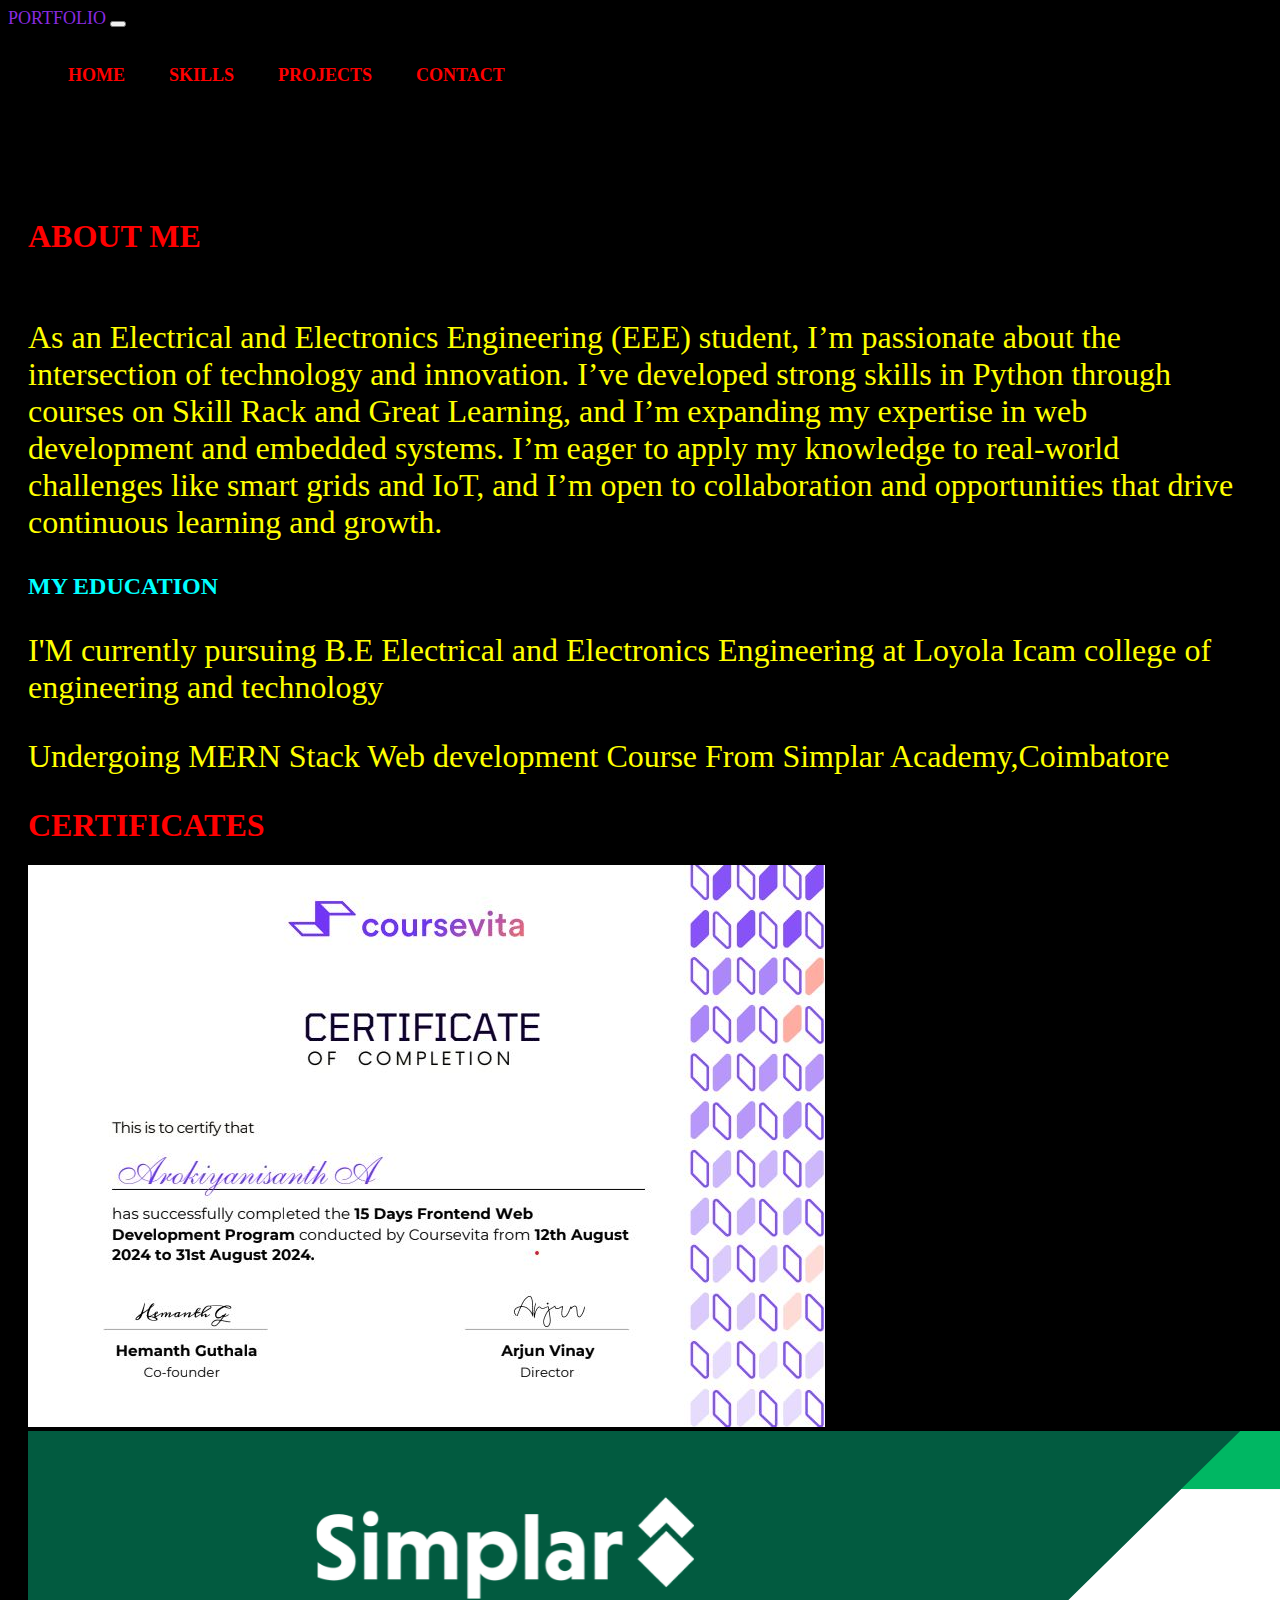
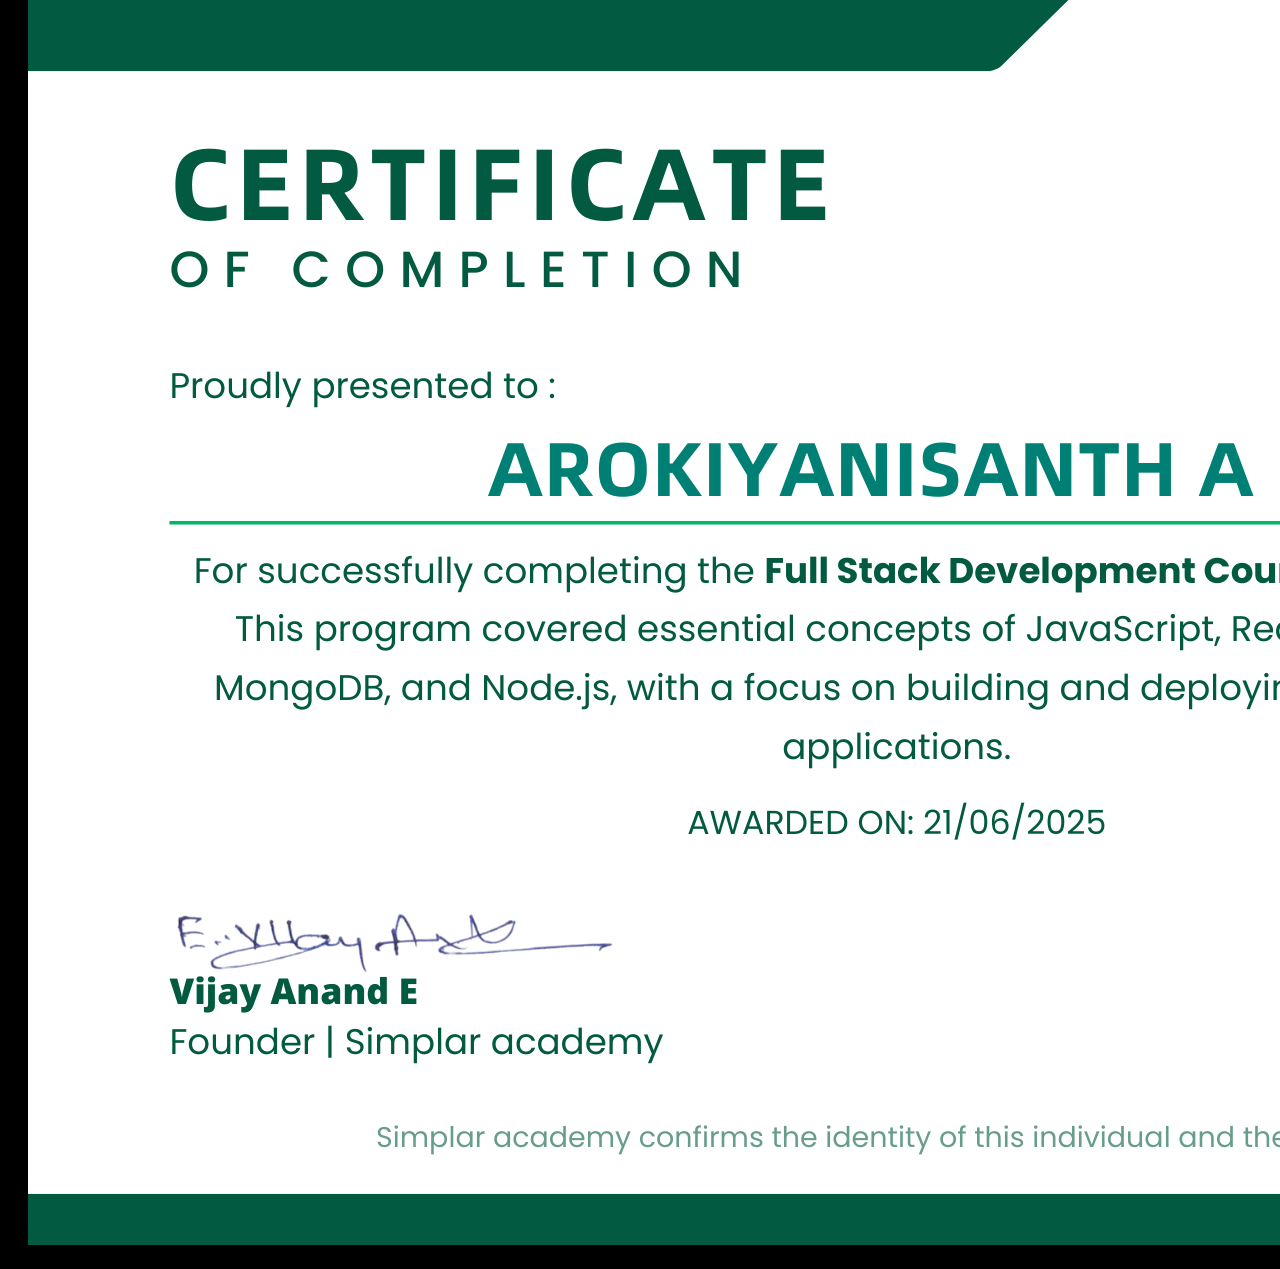
<file: About.html>
<!DOCTYPE html>
<!DOCTYPE html>
<html lang="en">
<head>
    <meta charset="UTF-8">
    <meta name="viewport" content="width=device-width, initial-scale=1.0">
    <link rel="stylesheet" href="portfolio.css">
    
    <link href="https://cdn.jsdelivr.net/npm/bootstrap@5.3.6/dist/css/bootstrap.min.css" rel="stylesheet" integrity="sha384-4Q6Gf2aSP4eDXB8Miphtr37CMZZQ5oXLH2yaXMJ2w8e2ZtHTl7GptT4jmndRuHDT" crossorigin="anonymous">
<script src="https://cdn.jsdelivr.net/npm/bootstrap@5.3.6/dist/js/bootstrap.bundle.min.js" integrity="sha384-j1CDi7MgGQ12Z7Qab0qlWQ/Qqz24Gc6BM0thvEMVjHnfYGF0rmFCozFSxQBxwHKO" crossorigin="anonymous"></script>
<script src="https://cdn.jsdelivr.net/npm/@popperjs/core@2.11.8/dist/umd/popper.min.js" integrity="sha384-I7E8VVD/ismYTF4hNIPjVp/Zjvgyol6VFvRkX/vR+Vc4jQkC+hVqc2pM8ODewa9r" crossorigin="anonymous"></script>
<script src="https://cdn.jsdelivr.net/npm/bootstrap@5.3.6/dist/js/bootstrap.min.js" integrity="sha384-RuyvpeZCxMJCqVUGFI0Do1mQrods/hhxYlcVfGPOfQtPJh0JCw12tUAZ/Mv10S7D" crossorigin="anonymous"></script>
    <title>PROJECTS</title>
</head>
<body>
     <div class=""> </div>
  <!-- index page of the website navbar-->
  <header>

    <nav class="navbar navbar-expand-lg bg-black fixed-top ">
      <div class="container-fluid">
        <a class="navbar-brand text-danger fs-1 fw-bold" href="index.html">PORTFOLIO</a>
        <button class="navbar-toggler bg-danger" type="button" data-bs-toggle="collapse"
          data-bs-target="#navbarNavDropdown" aria-controls="navbarNavDropdown" aria-expanded="false"
          aria-label="Toggle navigation">
          <span class="navbar-toggler-icon"></span>
        </button>
        <div class="collapse navbar-collapse" id="navbarNavDropdown">
          <ul class="navbar-nav">
            <li class="nav-item">
              <a class="nav-link text-danger fw-bold" href="index.html">HOME</a>
            </li>
            <li class="nav-item">
              <a class="nav-link text-danger fw-bold" href="Skills.html">SKILLS</a>
            </li>
            <li class="nav-item">
              <a class="nav-link text-danger fw-bold" href="project.html">PROJECTS</a>
            </li>
            <li class="nav-item">
              <a class="nav-link text-danger fw-bold" href="contact.html">CONTACT</a>
            </li>

        </div>
      </div>
    </nav>


  </header>

  <!-- about me details -->
   <div class="about" id="about1">
    <section>
<h1 style="color: red;font-size: xx-large;">ABOUT ME</h1>


      <p style="font-size: larger;color: yellow;font-size: xx-large; margin-top: 2em;">As an Electrical and Electronics Engineering (EEE)
        student, I’m passionate about the intersection of technology and innovation. I’ve developed strong skills in
        Python through courses on Skill Rack and Great Learning, and I’m expanding my expertise in web development and
        embedded systems.
        I’m eager to apply my knowledge to real-world challenges like smart grids and IoT, and I’m open to collaboration
        and opportunities that drive continuous learning and growth.</p>
      <h2 style="color: aqua;">MY EDUCATION</h2>
      <p style="font-size: larger;color: yellow;font-size: xx-large;">I'M currently pursuing B.E Electrical and
        Electronics Engineering at Loyola Icam college of engineering and technology</p>
        <p style="font-size: larger;color: yellow;font-size: xx-large;">Undergoing MERN Stack Web development Course From Simplar Academy,Coimbatore</p>
      
      <!-- certificate images -->
      <h1>CERTIFICATES</h1>
      <div class="card-group">
        <div class="card">
          <img src="images/front end.jpg" class="card-img-top" alt="...">
        </div>
        <div class="card">
          <img src="images/Mern.png" class="card-img-top" alt="...">
        </div>
      </div>
    </section>
  </div>
    
</body>
</html>
</file>
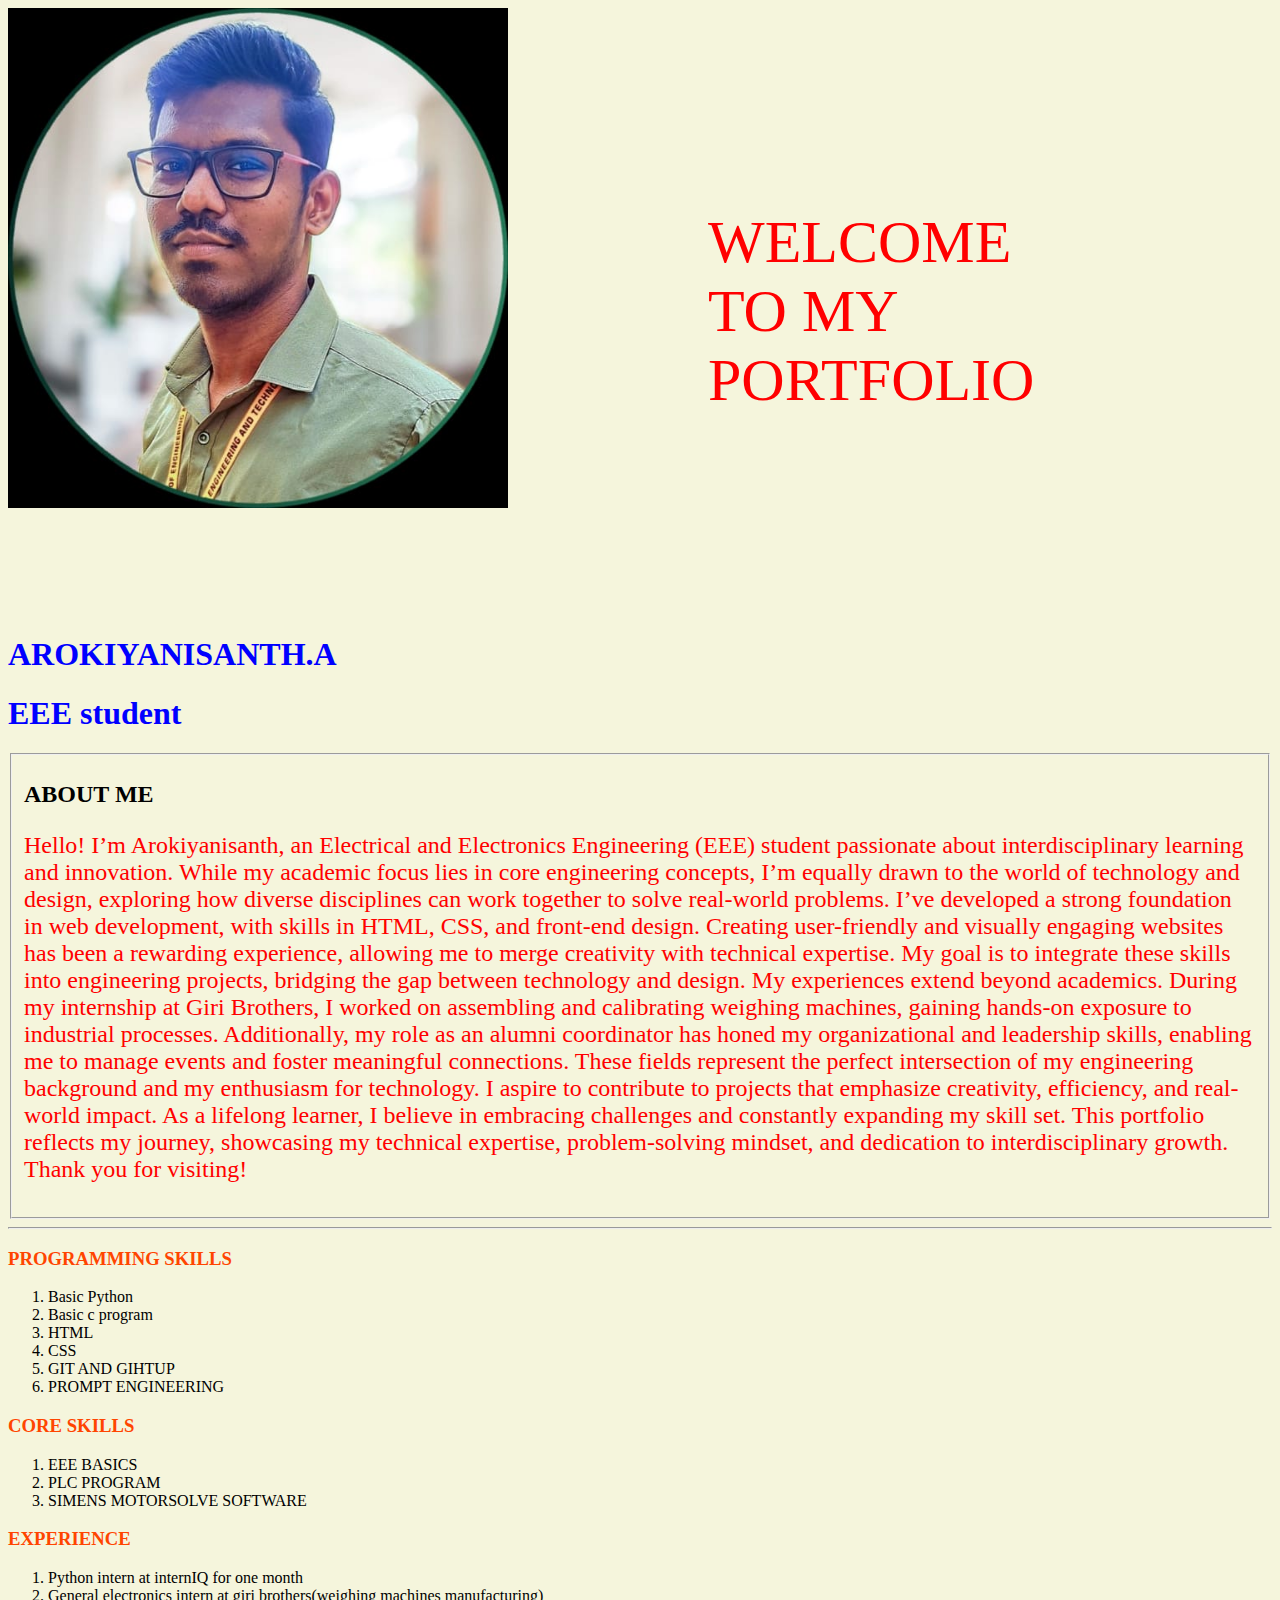
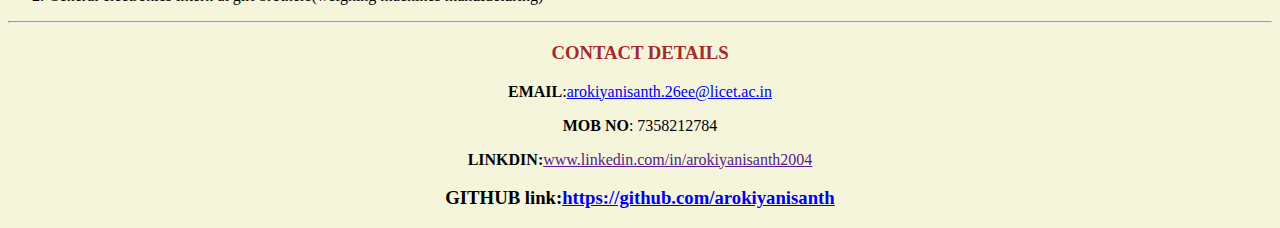
<file: index1.html>
<html>
<!DOCTYPE html>

<head>
    <title>AROKIYANISANTH -Portfolio</title>
    <meta charset="UTF-8">
    
</head>
<body>
    <div class="img">
        <img src="images/me.jpeg.jpeg" width="500" height="500" alt="profile photo" />
        <p class="P"> WELCOME TO MY PORTFOLIO</p>
    </div>
    
    <br>
    <h1 style="color:blue">AROKIYANISANTH.A</h1>
    <h1 style="color:blue">EEE student</h1>
    <fieldset>
    <div class="about" >
        <h2>ABOUT ME</h2>
        <p style="color:red; font-size:x-large;">Hello! I’m Arokiyanisanth, an Electrical and Electronics Engineering (EEE) student passionate about interdisciplinary learning and innovation. While my academic focus lies in core engineering concepts, I’m equally drawn to the world of technology and design, exploring how diverse disciplines can work together to solve real-world problems.

            I’ve developed a strong foundation in web development, with skills in HTML, CSS, and front-end design. Creating user-friendly and visually engaging websites has been a rewarding experience, allowing me to merge creativity with technical expertise. My goal is to integrate these skills into engineering projects, bridging the gap between technology and design.
            
            My experiences extend beyond academics. During my internship at Giri Brothers, I worked on assembling and calibrating weighing machines, gaining hands-on exposure to industrial processes. Additionally, my role as an alumni coordinator has honed my organizational and leadership skills, enabling me to manage events and foster meaningful connections.
            
            These fields represent the perfect intersection of my engineering background and my enthusiasm for technology. I aspire to contribute to projects that emphasize creativity, efficiency, and real-world impact.
            
            As a lifelong learner, I believe in embracing challenges and constantly expanding my skill set. This portfolio reflects my journey, showcasing my technical expertise, problem-solving mindset, and dedication to interdisciplinary growth. Thank you for visiting! 
            
            

        </p>
    </div>
    </fieldset>
    <hr>
    <div>
        <h3 style="color:orangered">PROGRAMMING SKILLS</h3>
        <ol>
            <li>Basic Python</li>
            <li>Basic c program</li>
            <li> HTML</li>
            <li> CSS</li>
            <li>GIT AND GIHTUP</li>
            <li>PROMPT ENGINEERING</li>
        </ol>
    </div>
    
    <div >
        <h3 style="color:orangered">CORE SKILLS</h3>
        <ol>
            <li>EEE BASICS</li>
            <li>PLC PROGRAM</li>
            <li> SIMENS MOTORSOLVE SOFTWARE</li>
        </ol>
    </div>
    <div>
        <h3 style="color:orangered">EXPERIENCE </h3>
    <ol> 
        <li>Python intern at internIQ for one month</li>
        <li>General electronics intern at giri brothers(weighing machines manufacturing)</li>

    </ol>
</div>
<hr>
<div class="contact" >
    <h3 style="color:brown">CONTACT DETAILS</h3>
    <p><b>EMAIL</b>:<a href=" mailto:arokiyanisanth.26ee@licet.ac.in">arokiyanisanth.26ee@licet.ac.in</a></p>
    <p><b>MOB NO</b>: 7358212784</p>
    <P><b>LINKDIN:</b><a href="" target="_balnk" >www.linkedin.com/in/arokiyanisanth2004</a></P>
    <p><h3>GITHUB link:<a href="https://github.com/arokiyanisanth" target="_blank">https://github.com/arokiyanisanth</a></h3></p>

    </P>
</div>
</body>

</html>


<style>

body{
    background-color:beige;
}
.contact{
    text-align: center;
}
.img{
    display:inline-flex;
    
}
.img p{
    margin:200px;
    font-size: 60PX;
    color: red;
}

</style>
</file>
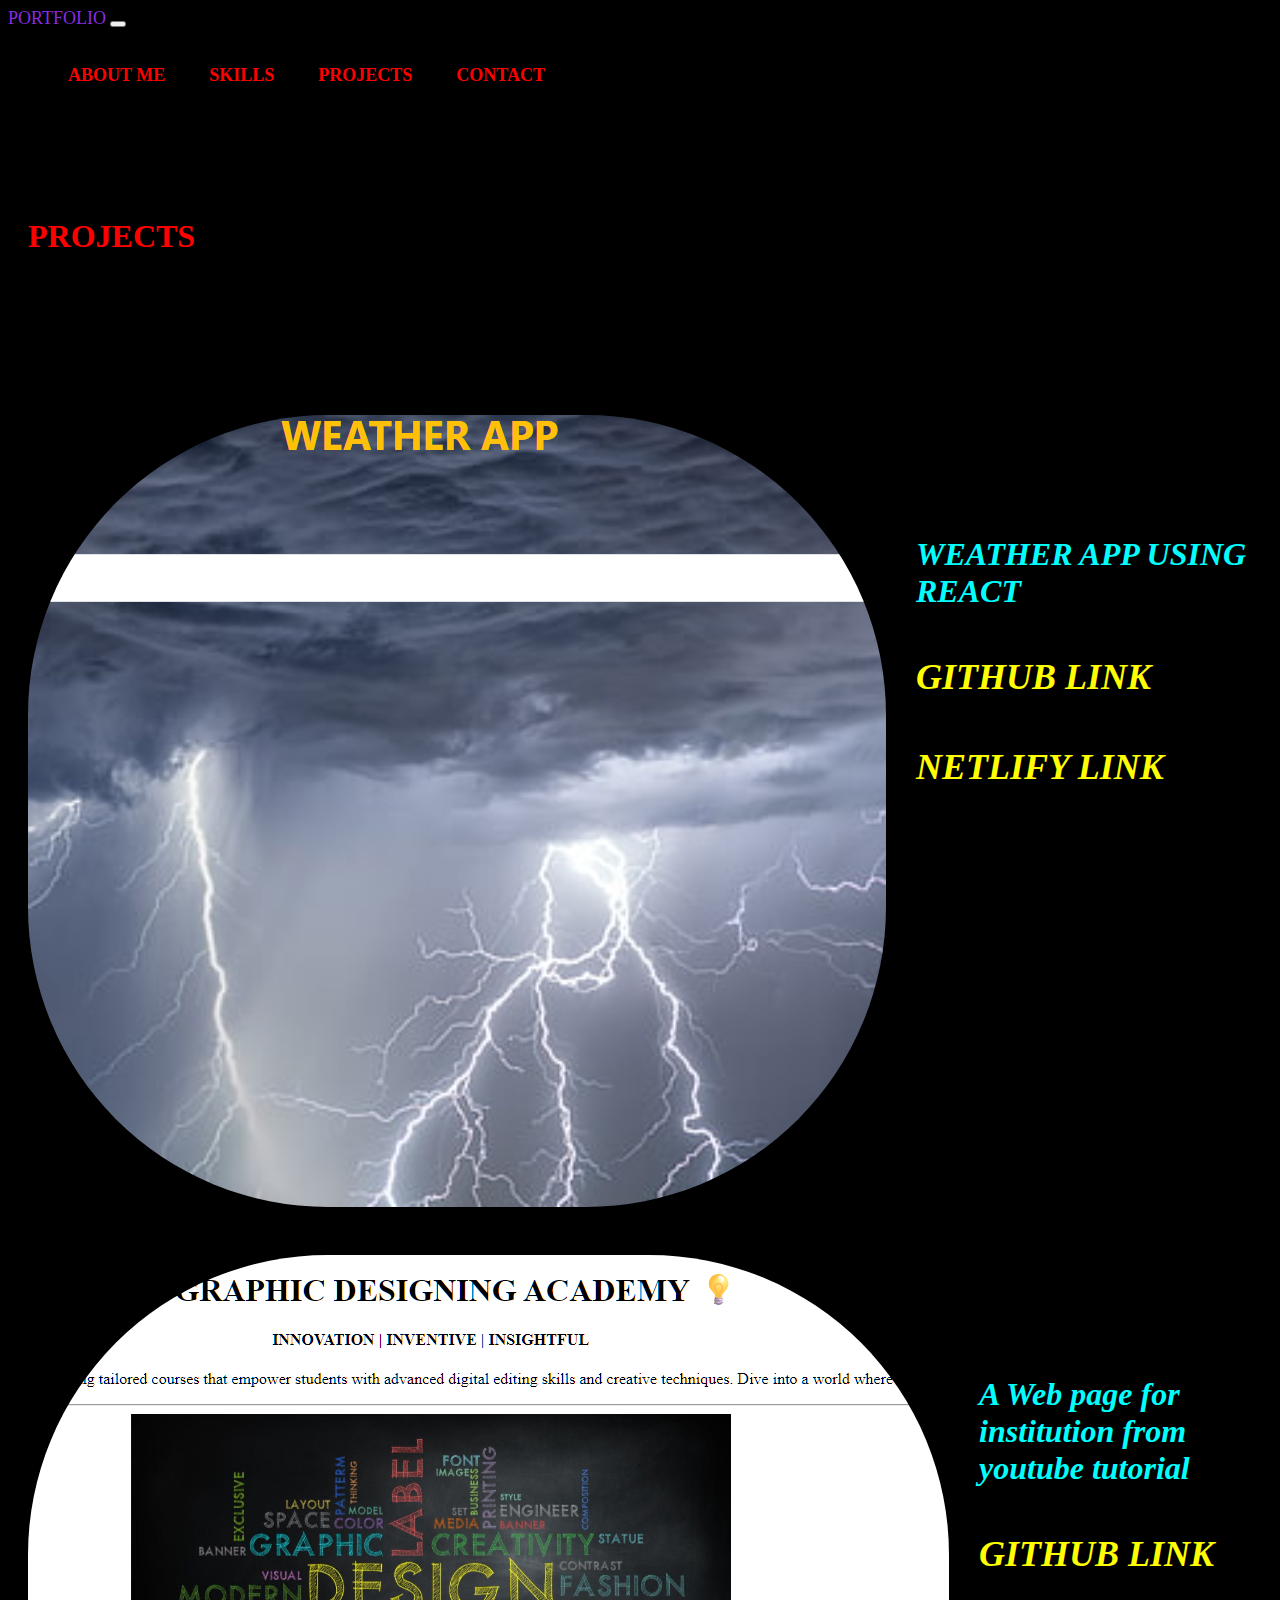
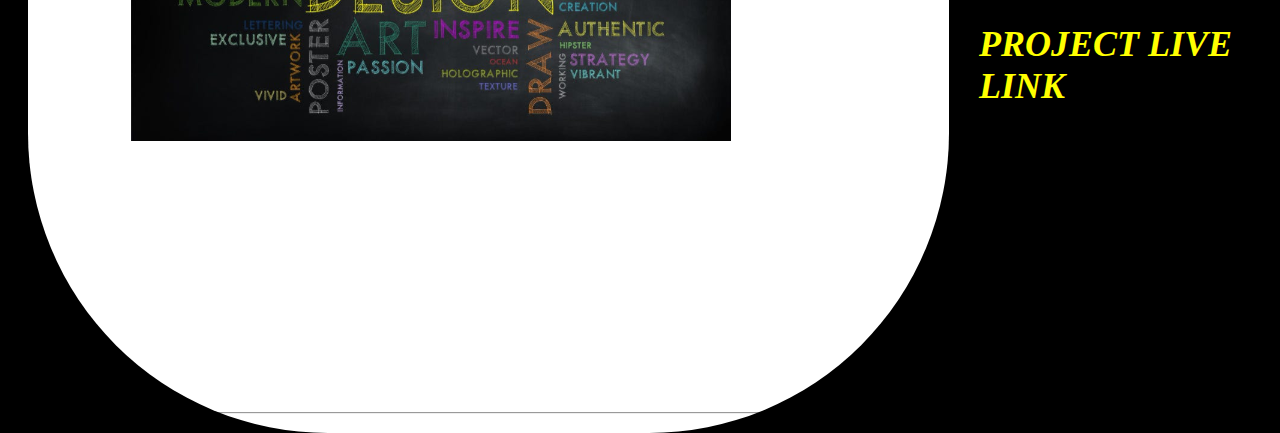
<file: project.html>
<!DOCTYPE html>
<!DOCTYPE html>
<html lang="en">

<head>
    <meta charset="UTF-8">
    <meta name="viewport" content="width=device-width, initial-scale=1.0">
    <link rel="stylesheet" href="portfolio.css">
    <link href="https://cdn.jsdelivr.net/npm/bootstrap@5.3.6/dist/css/bootstrap.min.css" rel="stylesheet"
        integrity="sha384-4Q6Gf2aSP4eDXB8Miphtr37CMZZQ5oXLH2yaXMJ2w8e2ZtHTl7GptT4jmndRuHDT" crossorigin="anonymous">
    <script src="https://cdn.jsdelivr.net/npm/bootstrap@5.3.6/dist/js/bootstrap.bundle.min.js"
        integrity="sha384-j1CDi7MgGQ12Z7Qab0qlWQ/Qqz24Gc6BM0thvEMVjHnfYGF0rmFCozFSxQBxwHKO"
        crossorigin="anonymous"></script>
    <script src="https://cdn.jsdelivr.net/npm/@popperjs/core@2.11.8/dist/umd/popper.min.js"
        integrity="sha384-I7E8VVD/ismYTF4hNIPjVp/Zjvgyol6VFvRkX/vR+Vc4jQkC+hVqc2pM8ODewa9r"
        crossorigin="anonymous"></script>
    <script src="https://cdn.jsdelivr.net/npm/bootstrap@5.3.6/dist/js/bootstrap.min.js"
        integrity="sha384-RuyvpeZCxMJCqVUGFI0Do1mQrods/hhxYlcVfGPOfQtPJh0JCw12tUAZ/Mv10S7D"
        crossorigin="anonymous"></script>
    <title>PROJECTS</title>
</head>

<body>
    <div class=""> </div>
    <!-- index page of the website navbar-->
    <header>

        <nav class="navbar navbar-expand-lg bg-black fixed-top ">
            <div class="container-fluid">
                <a class="navbar-brand text-danger fs-1 fw-bold" href="index.html">PORTFOLIO</a>
                <button class="navbar-toggler bg-danger" type="button" data-bs-toggle="collapse"
                    data-bs-target="#navbarNavDropdown" aria-controls="navbarNavDropdown" aria-expanded="false"
                    aria-label="Toggle navigation">
                    <span class="navbar-toggler-icon"></span>
                </button>
                <div class="collapse navbar-collapse" id="navbarNavDropdown">
                    <ul class="navbar-nav">
                        <li class="nav-item">
                            <a class="nav-link text-danger fw-bold" href="About.html">ABOUT ME</a>
                        </li>
                        <li class="nav-item">
                            <a class="nav-link text-danger fw-bold" href="Skills.html">SKILLS</a>
                        </li>
                        <li class="nav-item">
                            <a class="nav-link text-danger fw-bold" href="project.html">PROJECTS</a>
                        </li>
                        <li class="nav-item">
                            <a class="nav-link text-danger fw-bold" href="contact.html">CONTACT</a>
                        </li>

                </div>
            </div>
        </nav>


    </header>

    <div class="about">
        <h1 style="color: red;font-size: xx-large;">PROJECTS</h1>
        <!-- project 1 -->
        <div style="margin-top: 10em;">
            <div class="home1" id="home">
                <img src="images/projectweather.png" class="image rounded float-start img-fluid" alt="profile image" />
            </div>

            <div class="homebox">
                <h1 class="name" style="font-size:xx-large;color: aqua;">WEATHER APP USING REACT</h1>
                <a href="https://github.com/arokiyanisanth/WeatherApp" style="text-decoration: none;" target="_blank">
                    <h1 class="name">GITHUB LINK</h1>
                </a>
                <a href="https://anweatherp1.netlify.app/" style="text-decoration: none;" target="_blank">
                    <h1 class="name">NETLIFY LINK</h1>
                </a>
            </div>
            <!-- project 2 -->
              <div style="margin-top: 15em;">
            <div class="home1" id="home">
                <img src="images/projectyttutorial.png" class="image rounded float-start img-fluid" alt="profile image" />
            </div>

            <div class="homebox">
                <h1 class="name" style="font-size:xx-large;color: aqua;">A Web page for institution from youtube tutorial</h1>
                <a href="https://github.com/arokiyanisanth/first-project" style="text-decoration: none;">
                    <h1 class="name">GITHUB LINK</h1>
                </a>
                <a href="https://arokiyanisanth.github.io/first-project/" style="text-decoration: none; " target="_blank">
                    <h1 class="name">PROJECT LIVE LINK</h1>
                </a>
            </div>
        </div>
        </div>
</body>

</html>
</file>
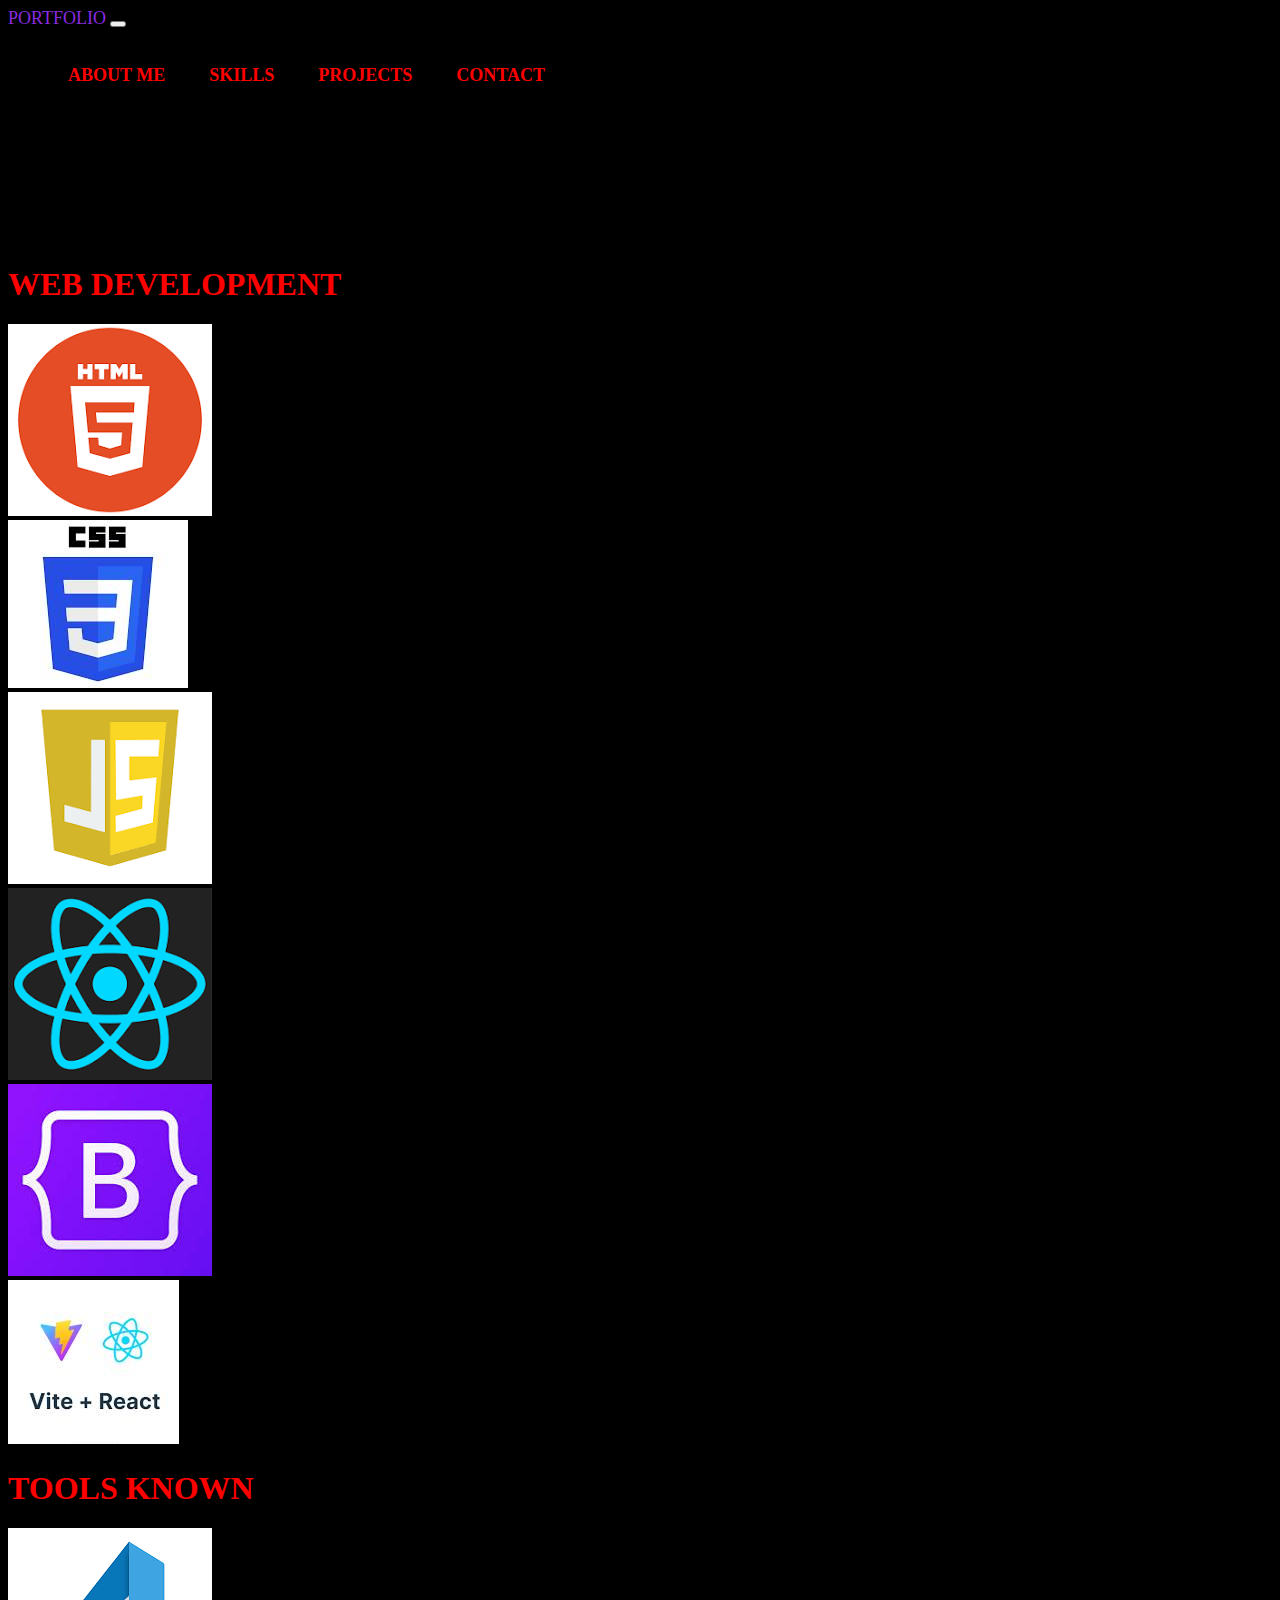
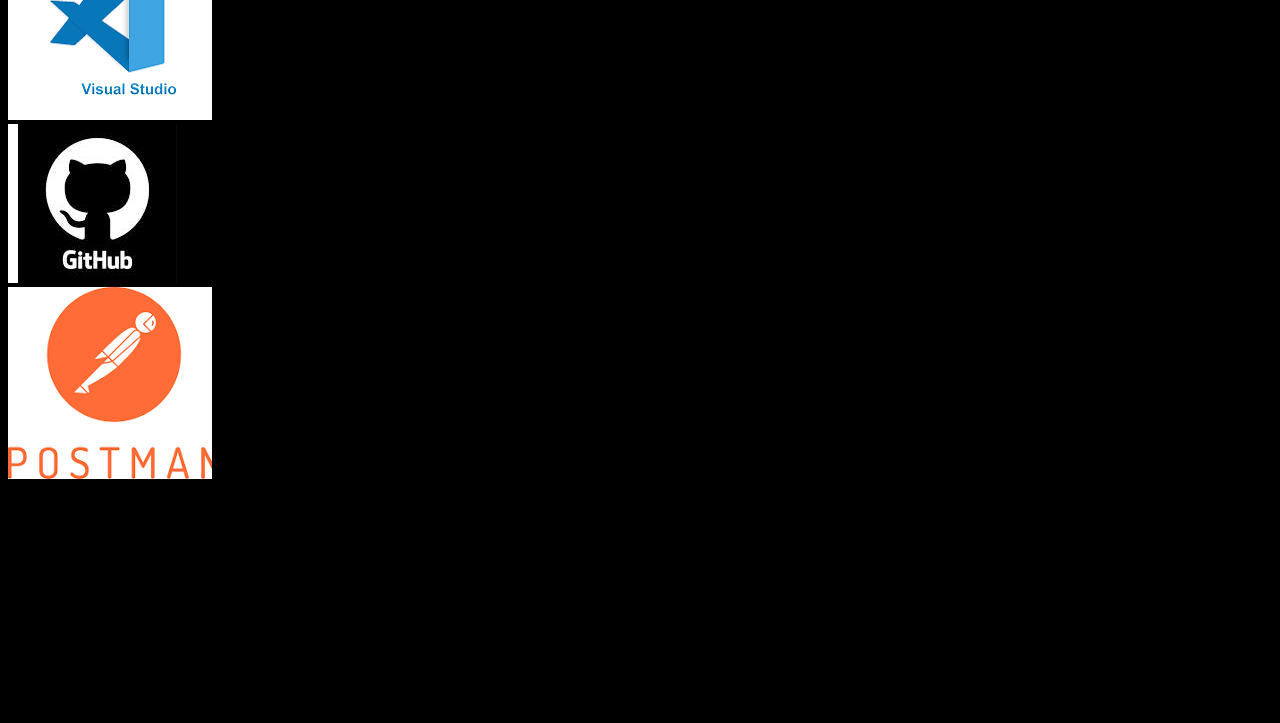
<file: Skills.html>
<!DOCTYPE html>
<html lang="en">
<head>
     <meta charset="UTF-8">
    <meta name="viewport" content="width=device-width, initial-scale=1.0">
    <link rel="stylesheet" href="portfolio.css">
    <link href="https://cdn.jsdelivr.net/npm/bootstrap@5.3.6/dist/css/bootstrap.min.css" rel="stylesheet"
        integrity="sha384-4Q6Gf2aSP4eDXB8Miphtr37CMZZQ5oXLH2yaXMJ2w8e2ZtHTl7GptT4jmndRuHDT" crossorigin="anonymous">
    <script src="https://cdn.jsdelivr.net/npm/bootstrap@5.3.6/dist/js/bootstrap.bundle.min.js"
        integrity="sha384-j1CDi7MgGQ12Z7Qab0qlWQ/Qqz24Gc6BM0thvEMVjHnfYGF0rmFCozFSxQBxwHKO"
        crossorigin="anonymous"></script>
    <script src="https://cdn.jsdelivr.net/npm/@popperjs/core@2.11.8/dist/umd/popper.min.js"
        integrity="sha384-I7E8VVD/ismYTF4hNIPjVp/Zjvgyol6VFvRkX/vR+Vc4jQkC+hVqc2pM8ODewa9r"
        crossorigin="anonymous"></script>
    <script src="https://cdn.jsdelivr.net/npm/bootstrap@5.3.6/dist/js/bootstrap.min.js"
        integrity="sha384-RuyvpeZCxMJCqVUGFI0Do1mQrods/hhxYlcVfGPOfQtPJh0JCw12tUAZ/Mv10S7D"
        crossorigin="anonymous"></script>
    <title>SKILLS</title>
</head>
<body>
     <div class=""> </div>
    <!-- index page of the website navbar-->
    <header>

        <nav class="navbar navbar-expand-lg bg-black fixed-top ">
            <div class="container-fluid">
                <a class="navbar-brand text-danger fs-1 fw-bold" href="index.html">PORTFOLIO</a>
                <button class="navbar-toggler bg-danger" type="button" data-bs-toggle="collapse"
                    data-bs-target="#navbarNavDropdown" aria-controls="navbarNavDropdown" aria-expanded="false"
                    aria-label="Toggle navigation">
                    <span class="navbar-toggler-icon"></span>
                </button>
                <div class="collapse navbar-collapse" id="navbarNavDropdown">
                    <ul class="navbar-nav">
                        <li class="nav-item">
                            <a class="nav-link text-danger fw-bold" href="About.html">ABOUT ME</a>
                        </li>
                        <li class="nav-item">
                            <a class="nav-link text-danger fw-bold" href="Skills.html">SKILLS</a>
                        </li>
                        <li class="nav-item">
                            <a class="nav-link text-danger fw-bold" href="project.html">PROJECTS</a>
                        </li>
                        <li class="nav-item">
                            <a class="nav-link text-danger fw-bold" href="contact.html">CONTACT</a>
                        </li>

                </div>
            </div>
        </nav>


    </header>
    <!-- skills known webdevelopment -->
   <div style="margin-top: 10em;">
   <div> <h1  style="color: red;font-size: xx-large;">WEB DEVELOPMENT</h1>
<div class="card-group">
  <div class="card">
    <img src="images/html.png" class="card-img-top" alt="...">
  </div>
  <div class="card">
    <img src="images/css.jpg" class="card-img-top" alt="...">
    
  </div>
  <div class="card">
    <img src="images/js.png" class="card-img-top" alt="...">
  </div>
</div>

<div class="card-group mt-5">
  <div class="card">
    <img src="images/react.png" class="card-img-top" alt="...">
  </div>
  <div class="card">
    <img src="images/bootstrap.jpg" class="card-img-top" alt="...">
    
  </div>
  <div class="card">
    <img src="images/rv.jpg" class="card-img-top" alt="...">
  </div>
</div></div>
<!-- tools used -->
 <h1  style="color: red;font-size: xx-large;">TOOLS KNOWN</h1>
 <div>
    <div class="card-group">
  <div class="card">
    <img src="images/vs.png" class="card-img-top" alt="...">
  </div>
  <div class="card">
    <img src="images/github.jpg" class="card-img-top" alt="...">
    
  </div>
  <div class="card">
    <img src="images/postman.png" class="card-img-top" alt="...">
  </div>
</div>

 </div>
   </div>

   <footer>
    <div style="margin-top: 15em;"></div>
   </footer>
    
</div>
</body>
</html>
</file>
<file: portfolio.css>
body{background-color:black !important;}
.intro{
    display: flex;
    justify-content: space-between;
    margin: 0%;
    margin-bottom: 10px;
    position: relative;
    background-color: black;
    
}


li {
    display: inline-block;
    padding: 20px
}



li a{
    text-decoration: none;
    color:red;
    font-weight: bold;
}
a:hover{
    color: aqua;
}


.image{
    border-radius: 300px;
    border-width: 5px;
    margin: auto;
    height: auto;
    width: auto;
    float: left;
}

.name{
    position: relative;
    top: 100px;
    color:yellow;
    font-weight: bold;
    font-style: oblique;
    
}
.home1{ 
    
}
.homebox{
    height: 600px;  
    display: flex;
    flex-direction: column;
   padding-left: 30px;
    
}
.about{
    color:red;
    margin: 20PX;
    margin-top:7em;
   min-height: 1200px;
}
.skill{
    color:red;
    margin: 20PX;
    margin-top:20px;
    height: 1000px;
}
.contact{
    margin-top:15em ;
    text-align: center;
    color: aqua;
    height: auto;
   
}
.form{
    display: flex;
    justify-content: center;
}

a{
    text-decoration: none;
    color:blueviolet;
    font-weight: 500px;
    font-size: large;
}


  /* for mobile view css */
@media (max-width:768px)  {
    /* body {
        background-color:red;
      }
    .intro{
        width: 100em;
        font-weight: bolder;
        font-size: xx-large;
     }  */
    .image{
        
        float:none;
        border-color: rgb(206, 17, 17);
    border-width: 20px;
    }
    .cert-img{
    
    margin: auto;
    min-height: none;
    min-width: none;
    float: left;
}
    .homebox{
       margin-left: 10px;
        font-weight: bolder;
        font-size: x-large;
        

    }
     .about{
        margin-top: 5em;
        min-width: none;
        font-weight: bolder;
        min-height: 100em;
    }
    .contact{
    margin-top:auto ;
    text-align: center;
    color: aqua;
    height: auto;
   
}
    /*
    .skill{
        margin-top: 15em;
        width: 100vh;
        font-weight: bolder;
        height: 50em;

    }
    .contact h1{
        margin-left: 10em;
       
    }
    .links{
        margin-left: 2em;
        width: 50em;
       
    }
    .form{
        display: none;
    }
  }  */
}
</file>
